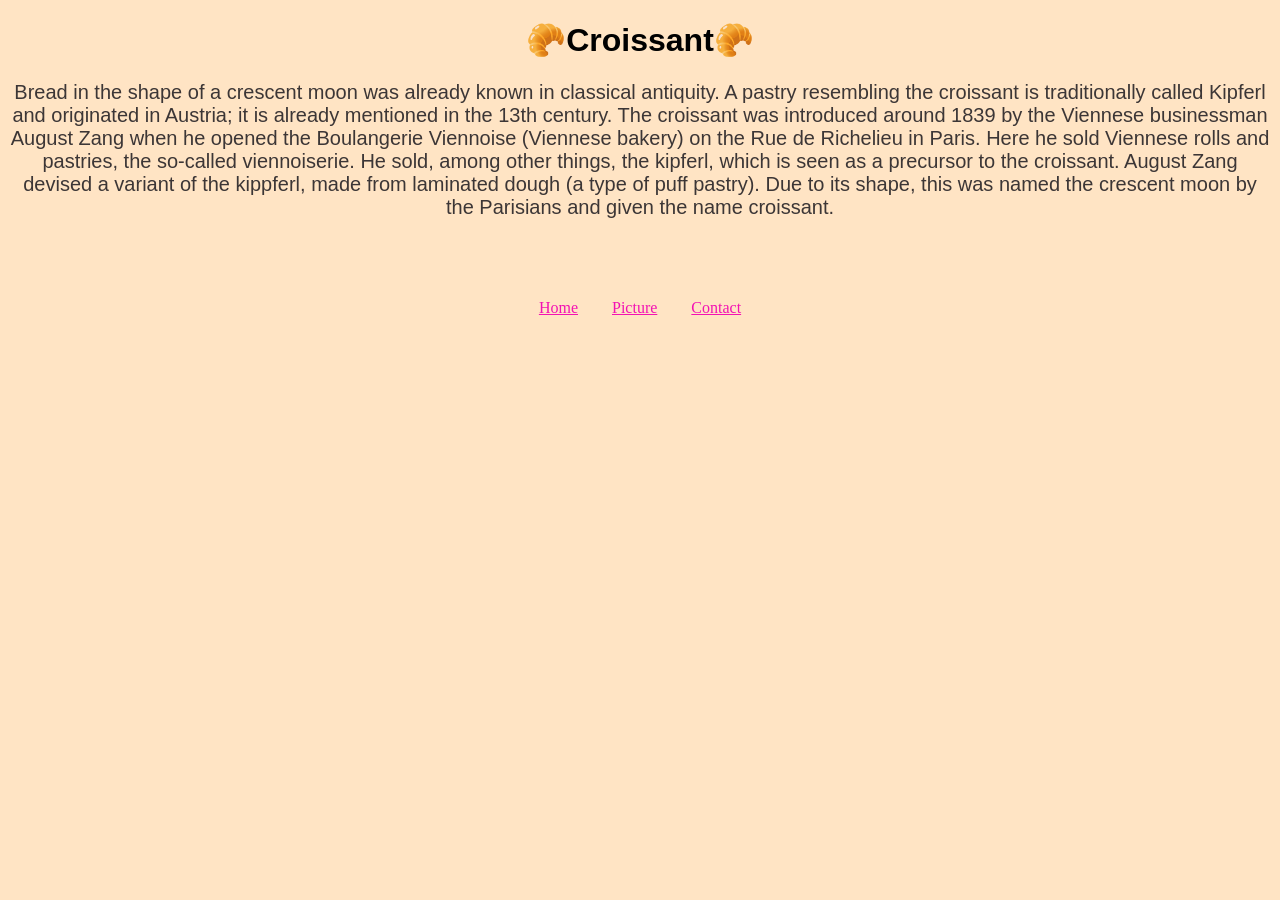
<file: index.html>
<!DOCTYPE html>
<html lang="en">

<head>
    <meta charset="UTF-8">
    <meta name="viewport" content="width=device-width, initial-scale=1.0">
    <title>Croissant Bakery in Uithoorn</title>
    <meta name="description" content="The Only Croissant Bakery in Uithoorn" />
    <link rel="stylesheet" href="src/styles.css">
</head>

<body>
    <h1> 🥐Croissant🥐</h1>
    <p>Bread in the shape of a crescent moon was already known in classical antiquity. A pastry resembling the croissant
        is
        traditionally called Kipferl and originated in Austria; it is already mentioned in the 13th century.
        The croissant was
        introduced around 1839 by the Viennese businessman August Zang when he opened the Boulangerie Viennoise
        (Viennese
        bakery) on the Rue de Richelieu in Paris. Here he sold Viennese rolls and pastries, the so-called viennoiserie.
        He sold, among other things, the kipferl, which is seen as a precursor to the croissant. August Zang devised a
        variant
        of the
        kippferl, made from laminated dough (a type of puff pastry). Due to its shape, this was named the
        crescent moon by the Parisians and given the name croissant.
    </p>
    <footer>
        <a href="index.html" title="home">Home</a>
        <a href="photo.html" title="freshly baked croissant">Picture</a>
        <a href="contact.html" title="contact our croissant bakery in Uithoorn">Contact</a>
    </footer>
</body>

</html>
</file>
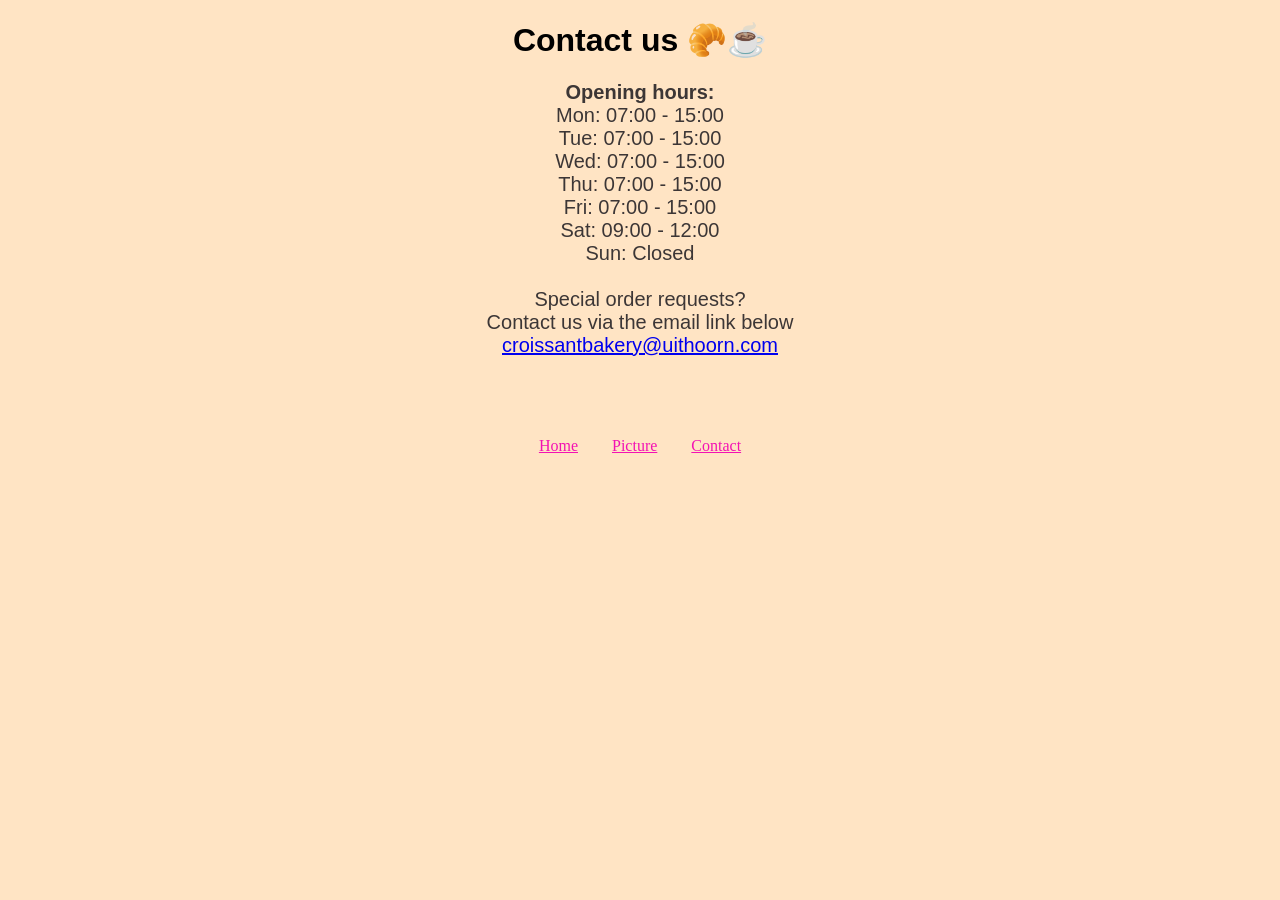
<file: contact.html>
<!DOCTYPE html>
<html lang="en">

<head>
    <meta charset="UTF-8">
    <meta name="viewport" content="width=device-width, initial-scale=1.0">
    <title>Croissant Bakery in Uithoorn contact page</title>
    <link rel="stylesheet" href="src/styles.css">
    <meta name="description" content="contact croissantbakery uithoorn.com for your freshly baked croissants"
</head>

<body>
    <h1>Contact us 🥐☕</h1>
    <p>
        <strong>Opening hours:</strong>
        <br />
        Mon: 07:00 - 15:00
        <br />
        Tue: 07:00 - 15:00
        <br />
        Wed: 07:00 - 15:00
        <br />
        Thu: 07:00 - 15:00
        <br />
        Fri: 07:00 - 15:00
        <br />
        Sat: 09:00 - 12:00
        <br />
        Sun: Closed
        <br />
        <br />
        Special order requests?
        <br />
        Contact us via the email link below
        <br />
        <a href="mailto:croissantbakery@uithoorn.com" title="contact us by mail">croissantbakery@uithoorn.com</a>
    </p>
    <footer>
        <a href="index.html" title="home">Home</a>
        <a href="photo.html" title="freshly baked croissant">Picture</a>
        <a href="contact.html" title="contact our croissant bakery in Uithoorn">Contact</a>
    </footer>
</body>

</html>
</file>
<file: src/styles.css>
body {
    background-color:bisque 
}

h1 {
    color: rgb(0, 0, 0);
    text-align: center;
    font-family: 'Trebuchet MS', 'Lucida Sans Unicode', 'Lucida Grande', 'Lucida Sans', Arial, sans-serif;
}

p {
    color: rgb(60, 54, 54);
    text-align: center;
    font-size: 20px;
    font-family: 'Trebuchet MS', 'Lucida Sans Unicode', 'Lucida Grande', 'Lucida Sans', Arial, sans-serif;
}

img {
    display: block;
    margin: 0 auto;
    padding-bottom: 60px;
    padding-top: 60px;
}

footer {
    text-align: center;
    margin-top: 80px;

}

footer a {
    margin: 0 15px;
    color:#f312b3
}

footer a:hover {
    color: #e812f3;
    background-color: rgb(255, 255, 255);
    font-size: 16px;
}
</file>
